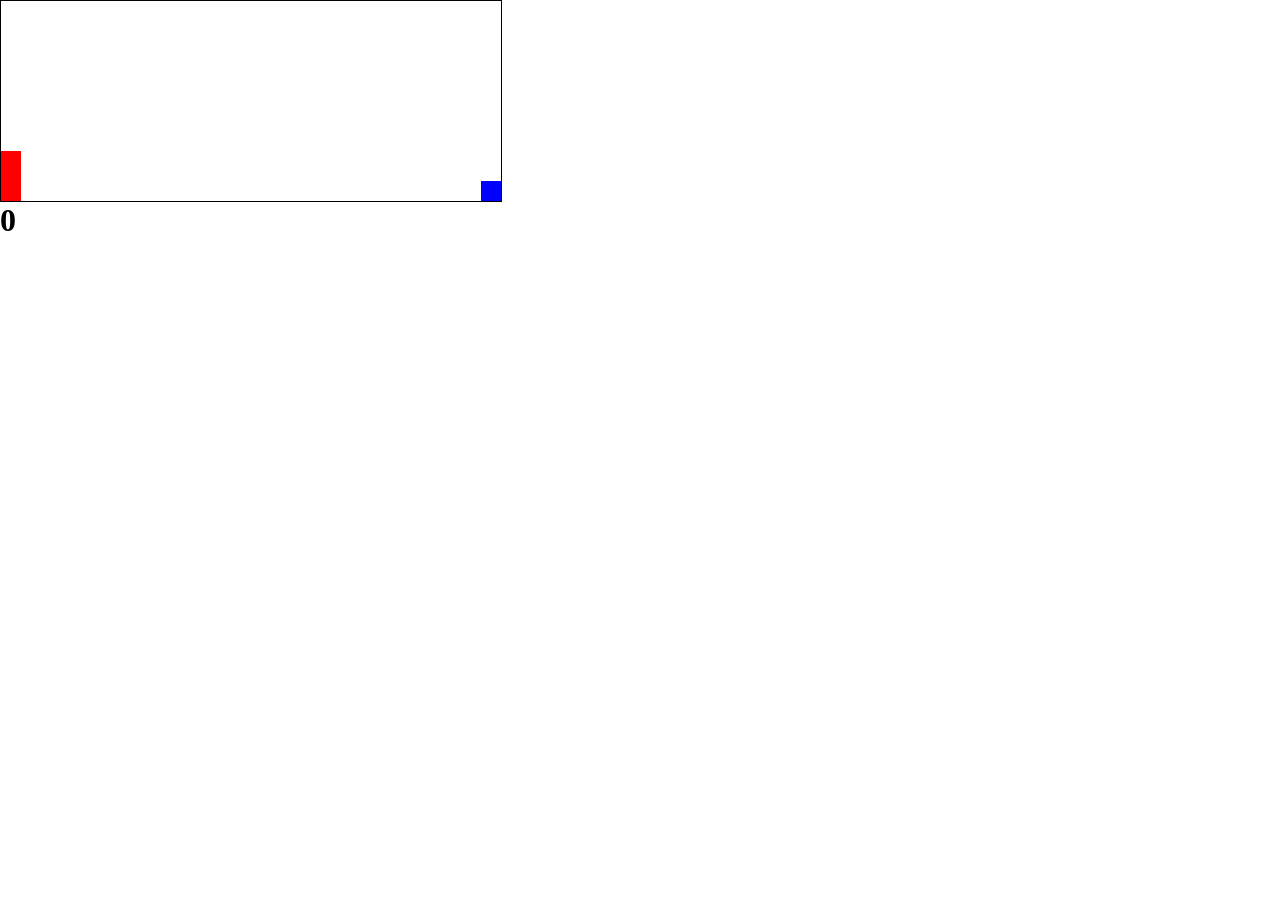
<file: Game/index.html>
<!DOCTYPE html>
<html lang="en" onclick="jump()">
<head>
    <meta charset="UTF-8">
    <meta http-equiv="X-UA-Compatible" content="IE=edge">
    <meta name="viewport" content="width=device-width, initial-scale=1.0">
    <title>Document</title>
    <link rel="stylesheet" href="style.css">
</head>
<body>
    <div id="game">
        <div id="character"></div>
        <div id="block"></div>
    </div>
    <h1 id = "score"></h1>
    <script src="index.js"></script>
</body>
</html>
</file>
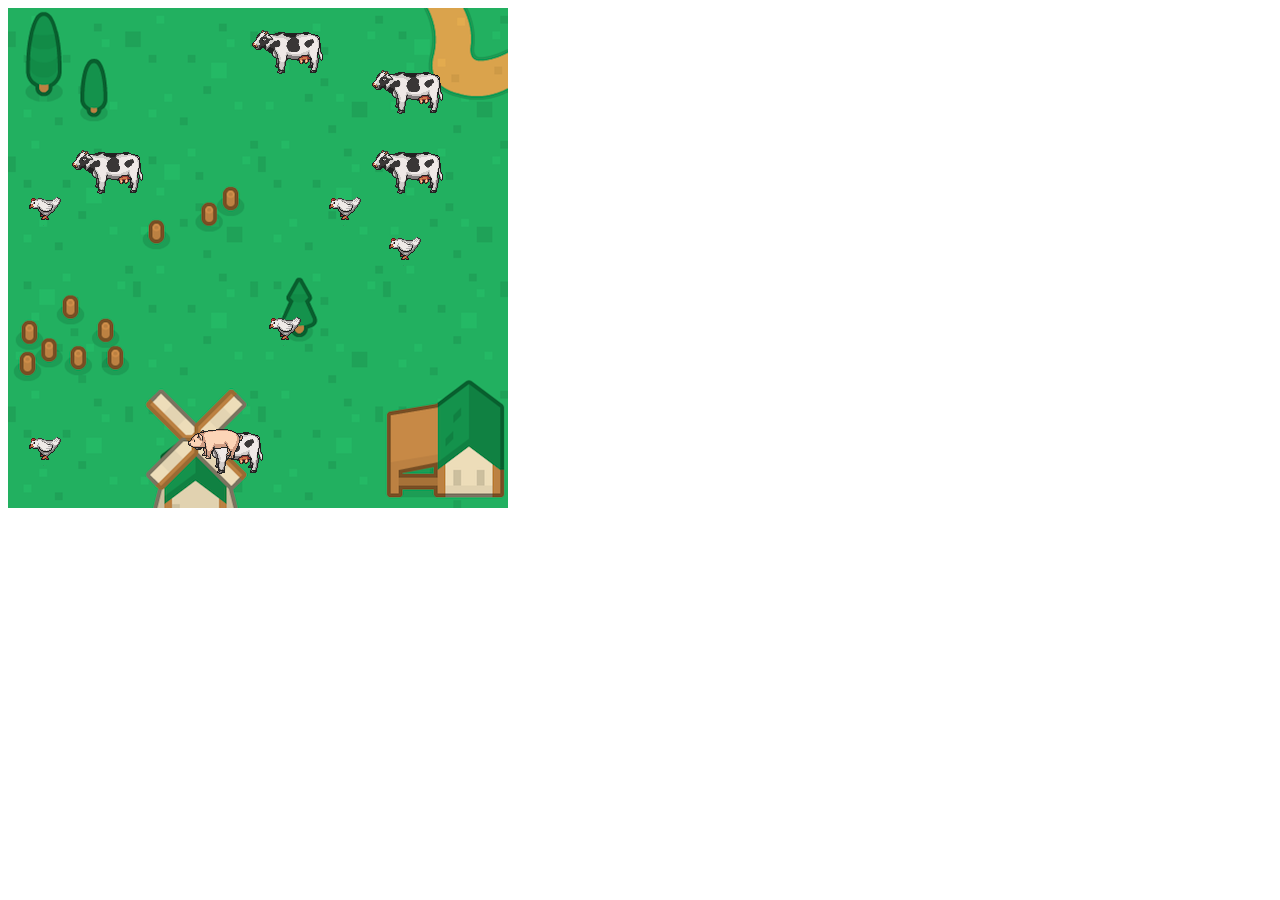
<file: Game/Game.html>
<!DOCTYPE html>
<html lang="en" dir="ltr">
  <head>
    <meta charset="utf-8">
    <title>Mi primer juego</title>
  </head>
  <body>
    <canvas width="500" height="500" id= "villaplatzi">
    <script src="Game.js"></script>
  </body>
</html>
</file>
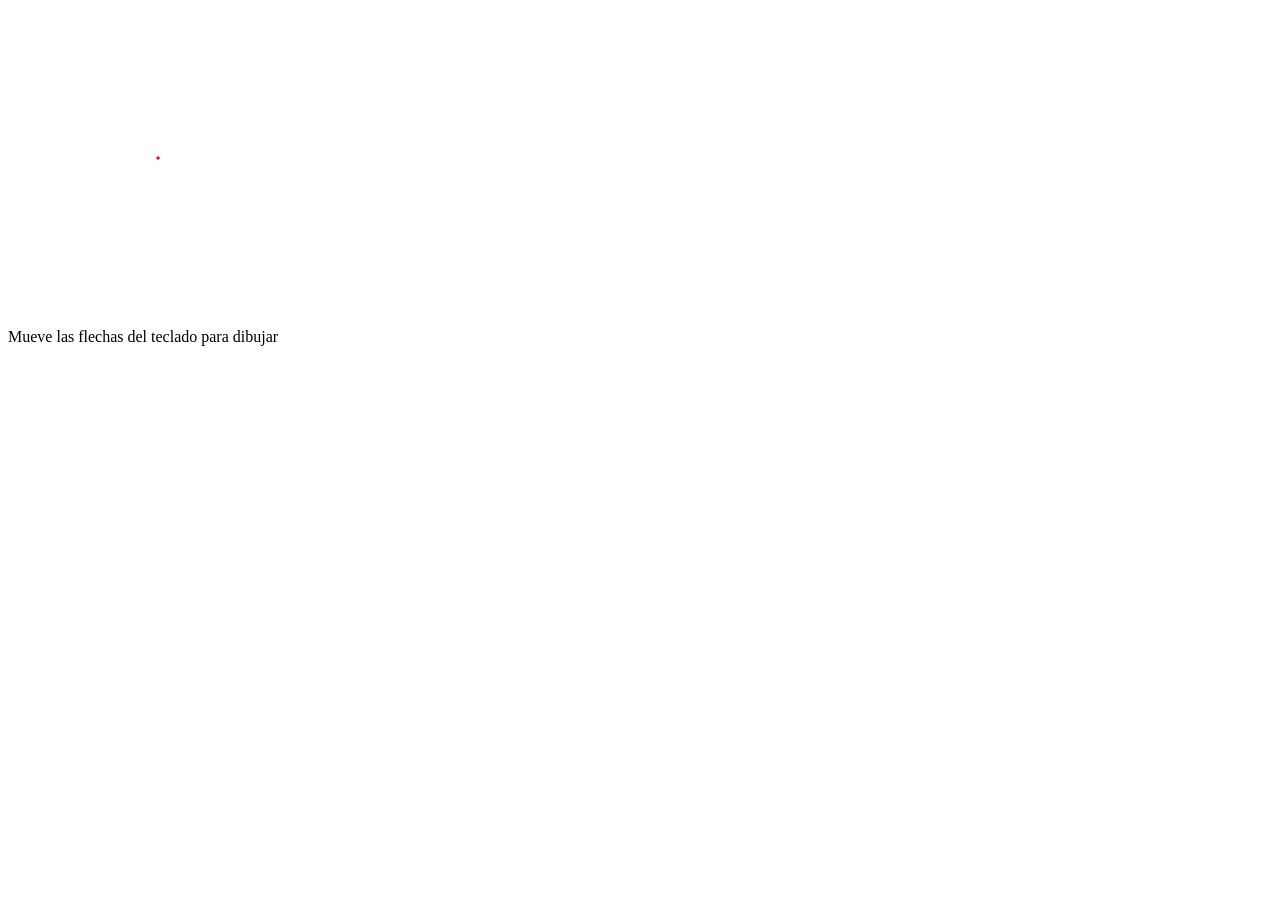
<file: Curso programacion basica/canvas 2/canvas.html>
<!DOCTYPE html>
<html lang="en" dir="ltr">
  <head>
    <meta charset="utf-8">
    <title>Dibujando con las teclas</title>
  </head>
  <body>
    <canvas width="300" height="300" id="area_de_dibujo"></canvas>
    <p>Mueve las flechas del teclado para dibujar</p>
    <script src="canvas.js"></script>
  </body>
</html>
</file>
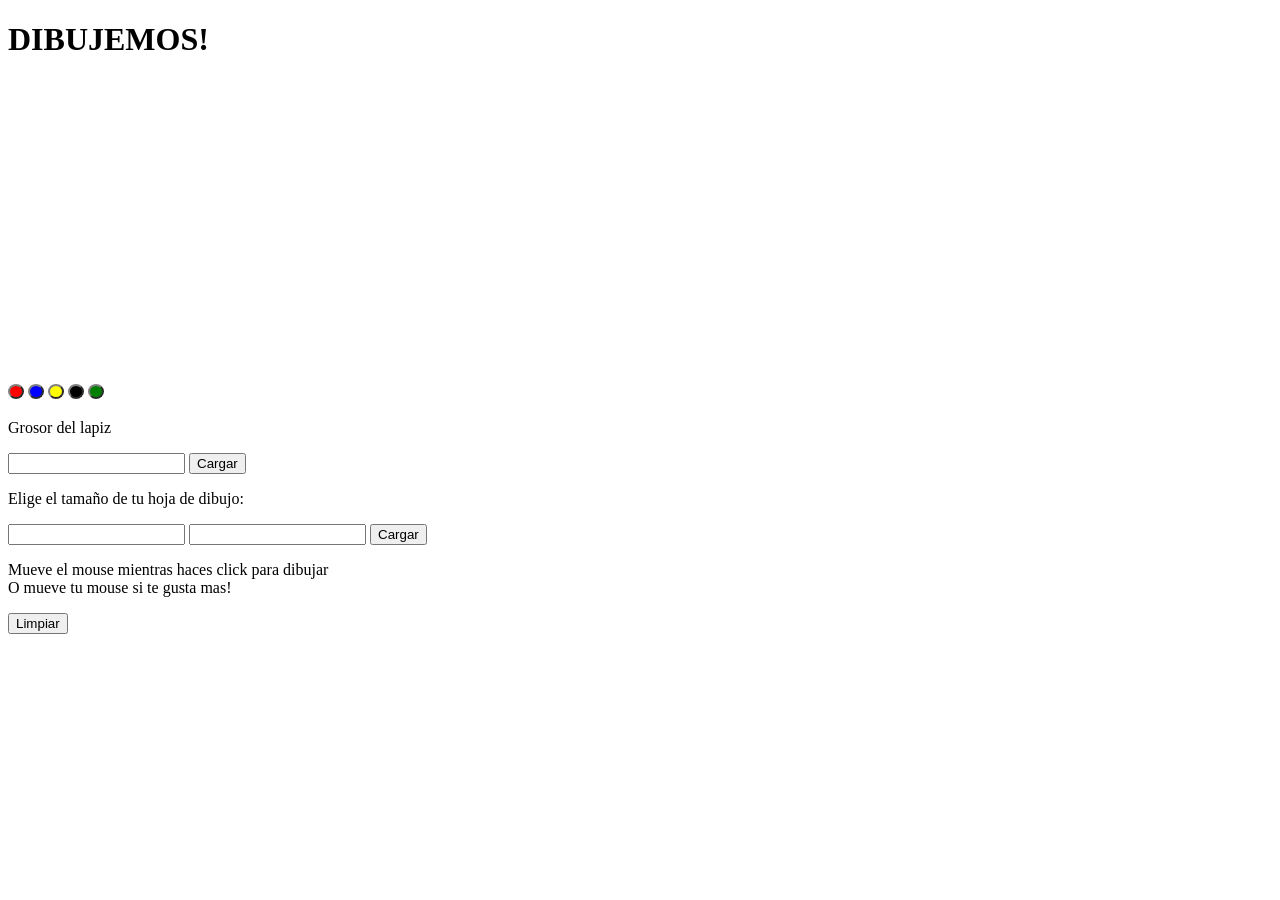
<file: Curso programacion basica/canvas 3/canvas3.html>
<!DOCTYPE html>
<html lang="en" dir="ltr">
  <head>
    <meta charset="utf-8">
    <title>Dibujando con el mouse</title>
  </head>
  <style>
  input.botonAmarillo
    {
    background-color: yellow;
    width: 15px;
    height: 15px;
    border-style: outset;
    border-color: grey;
    border-radius: 50%;
    }
    input.botonRojo
    {
    background-color: red;
    width: 15px;
    height: 15px;
    border-style: outset;
    border-color: grey;
    border-radius: 50%;
    }
    input.botonAzul
    {
    background-color: blue;
    width: 15px;
    height: 15px;
    border-style: outset;
    border-color: grey;
    border-radius: 50%;
    }
    input.botonVerde
    {
    background-color: green;
    width: 15px;
    height: 15px;
    border-style: outset;
    border-color: grey;
    border-radius: 50%;
    }
    input.botonNegro
    {
    background-color: black;
    width: 15px;
    height: 15px;
    border-style: outset;
    border-color: grey;
    border-radius: 50%;
    }
  </style>

  <body>
    <h1>DIBUJEMOS!</h1>
    <canvas width="300" height="300" id="area_de_dibujo"></canvas><br>
    <input type="button" class="botonRojo" name="rojo" id="botonRojo" />
    <input type="button" class="botonAzul" name="azul" id="botonAzul" />
    <input type="button" class="botonAmarillo" name="amarillo" id="botonAmarillo" />
    <input type="button" class="botonNegro" name="negro" id="botonNegro" />
    <input type="button" class="botonVerde" name="verde" id="botonVerde" /><br>
    <p>Grosor del lapiz<br></p>
    <input type="text" class="textoMedidas" id="grosorLapiz" />
    <input type="button" class="botonMedidas" value="Cargar" id="botonGrosor" /><br>
    <p>Elige el tamaño de tu hoja de dibujo:<br></p>
    <input type="text" class="textoMedidas" id="widthCanvas" />
    <input type="text" class="textoMedidas" id="heightCanvas" />
    <input type="button" class="bottonMedidas" value="Cargar" id="botonMedidas" />
    <p>Mueve el mouse mientras haces click para dibujar<br>
      O mueve tu mouse si te gusta mas!
    </p>
    <script src="canvas3.js"></script>
    <a href="canvas3.html"><input type="button" value="Limpiar" /></a>
  </body>
</html>
</file>
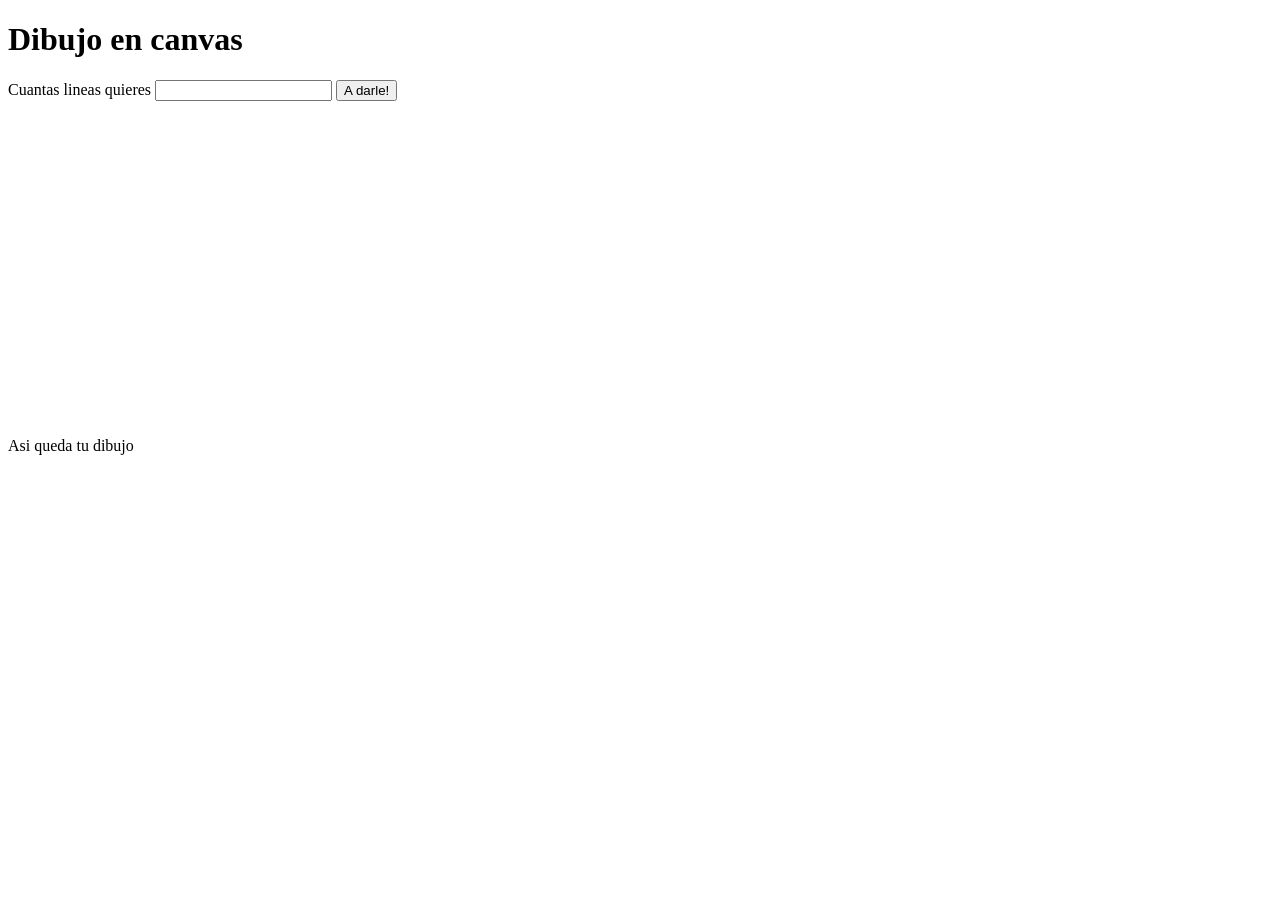
<file: Curso programacion basica/canvas/dibujo.html>
<!DOCTYPE html>
<html>
  <head>
    <meta charset="utf-8">
    <title>Dibujando con canvas</title>
  </head>
  <body>
    <h1>Dibujo en canvas</h1>
    <p>
      Cuantas lineas quieres
      <input type="text" id="texto_lineas" />
      <input type="button" value="A darle!" id="botoncito" />
    </p>
    <canvas width="300" height="300" id="dibujito"></canvas>
    <p>Asi queda tu dibujo</p>
    <script src="dibujo.js"></script>
  </body>
</html>
</file>
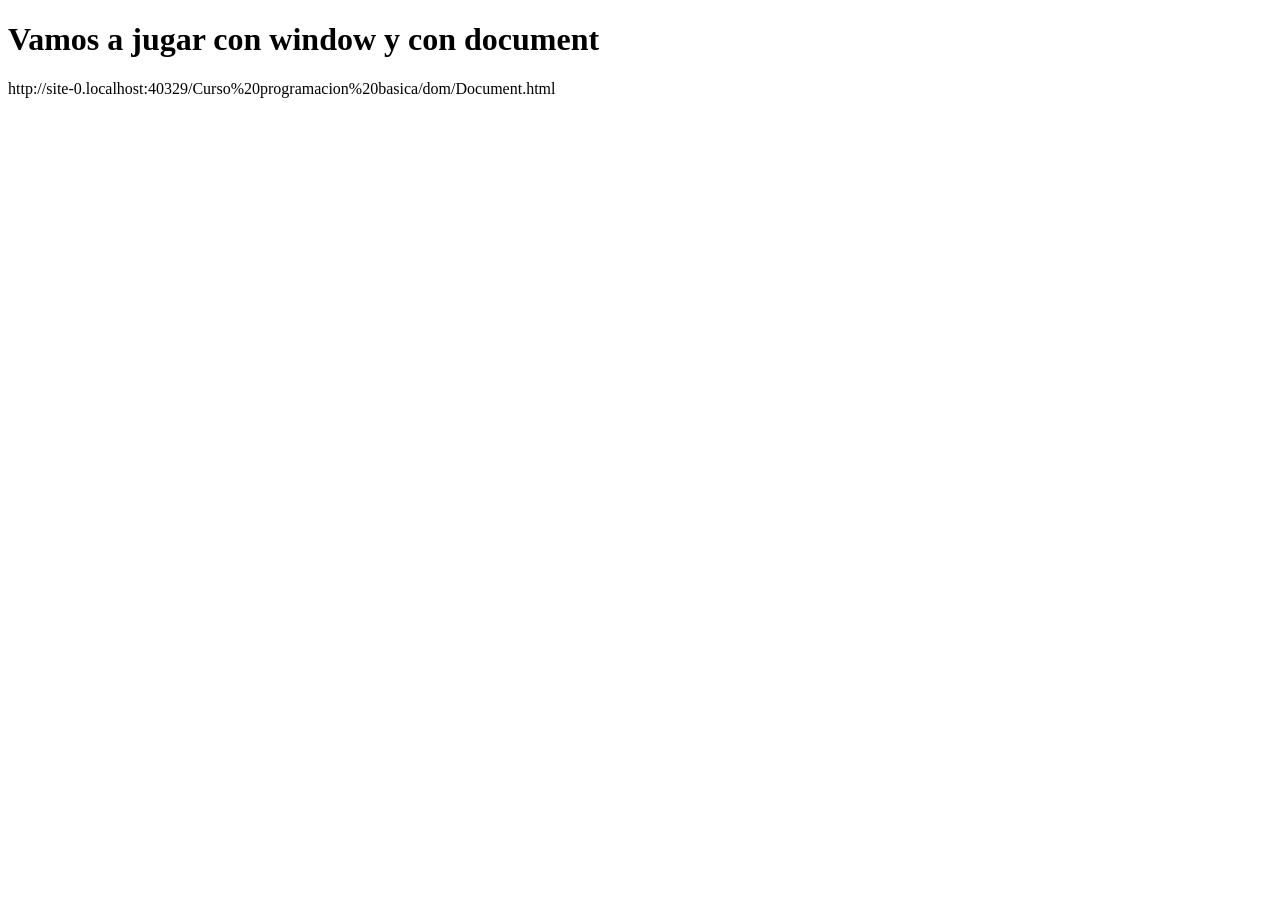
<file: Curso programacion basica/dom/Document.html>
<!DOCTYPE html>
<html>
  <head>
    <meta charset="utf-8" />
    <title>Document Object Model</title>
  </head>
  <body>
    <h1> Vamos a jugar con window y con document</h1>
    <script src="codigo.js"></script>
  </body>
</html>
</file>
<file: Game/style.css>
*{
    padding: 0;
    margin: 0;
}
#game
{
    width: 500px;
    height: 200px;
    border: 1px solid black;
}
#character
{
    width: 20px;
    height: 50px;
    background-color: red;
    position: relative;
    top: 150px;
}
.animate
{
    animation: jump 500ms;
}
@keyframes jump
{
    0%{top: 150px;}
    30%{top: 100px;}
    70%{top: 100px;}
    100%{top: 150px;}
}
#block
{
    width: 20px;
    height: 20px;
    background-color: blue;
    position: relative;
    top: 130px;
    left: 480px;
    animation: block 1s infinite linear;
}
@keyframes block
{
    0%{left: 480px;}
    100%{left: -40px;}
}
</file>
